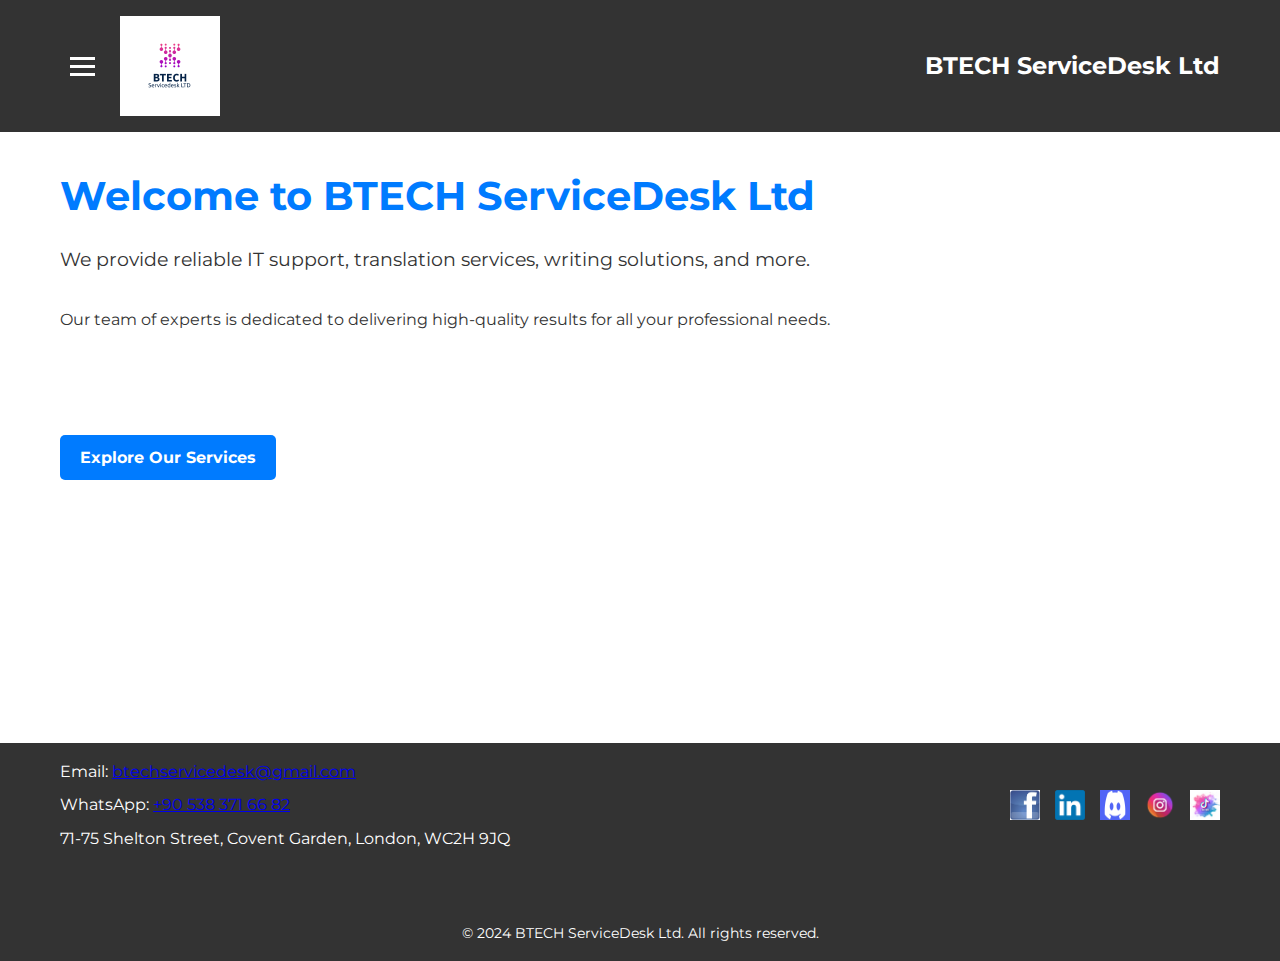
<file: index.html>
<!DOCTYPE html>
<html lang="en">
<head>
    <meta charset="UTF-8">
    <meta name="viewport" content="width=device-width, initial-scale=1.0">
    <title>BTECH ServiceDesk Ltd</title>
    <link rel="stylesheet" href="styles.css">
    <link href="https://fonts.googleapis.com/css2?family=Montserrat:wght@400;700&display=swap" rel="stylesheet">
</head>
<body>
    <header>
        <div class="container header-content">
            <div class="logo-container">
                <div class="hamburger-menu" id="menuToggle">
                    <div></div>
                    <div></div>
                    <div></div>
                </div>
                <img src="Logo/BTECH%20Logo.png" alt="BTECH Logo" class="logo">
            </div>

            <h1 class="site-title"><a href="index.html">BTECH ServiceDesk Ltd</a></h1>

            <nav class="menu hidden" id="mainNav">
                <ul>
                    <li id="menu-home"><a href="index.html">Home</a></li>
                    <li id="menu-services"><a href="services.html">Services</a></li>
                    <li id="menu-about"><a href="about.html">About</a></li>
                    <li id="menu-contact"><a href="contact.html">Contact</a></li>
                </ul>
            </nav>
        </div>
    </header>

    <main role="main">
        <section id="home" class="section">
            <div class="container">
                <h2 class="welcome-text">Welcome to BTECH ServiceDesk Ltd</h2>
                <p class="intro-text">We provide reliable IT support, translation services, writing solutions, and more.</p>
                <p>Our team of experts is dedicated to delivering high-quality results for all your professional needs.</p>
                <br> <br> <br> <br> 
                <a href="services.html" class="cta-button">Explore Our Services</a>
                <br> <br> <br> <br> <br> <br>
            </div>
        </section>
    </main>
    <br><br><br><br>
    <footer>
        <div class="container footer-content">
            <div class="contact-info">
                <p>Email: <a href="mailto:btechservicedesk@gmail.com">btechservicedesk@gmail.com</a></p>
                <p>WhatsApp: <a href="https://wa.me/905383716682">+90 538 371 66 82</a></p>
                <p>71-75 Shelton Street, Covent Garden, London, WC2H 9JQ</p>
            </div>
            <div class="social-links">
                <a href="#" target="_blank" rel="noopener noreferrer"><img src="facebook/face logo.jpeg" alt="Facebook" class="social-icon"></a>
                <a href="https://www.linkedin.com/company/btech-servicedesk-ltd/about/?viewAsMember=true" target="_blank" rel="noopener noreferrer"><img src="linkedin/LinkedIn_logo_initials.png" alt="LinkedIn" class="social-icon"></a>
                <a href="https://discord.com/channels/1235271743850156153/1236424381211738203" target="_blank" rel="noopener noreferrer"><img src="discord/Discord logo.png" alt="Discord" class="social-icon"></a>
                <a href="#" target="_blank" rel="noopener noreferrer"><img src="instagram/10900022.png" alt="Instagram" class="social-icon"></a>
                <a href="#" target="_blank" rel="noopener noreferrer"><img src="tiktok/194.jpg" alt="TikTok" class="social-icon"></a>
            </div>
        </div>
        <div class="container copyright">
            <br><br>
            <p>&copy; 2024 BTECH ServiceDesk Ltd. All rights reserved.</p>
        </div>
    </footer>

    <script src="site-scripts.js.js"></script>
</body>
</html>
</file>
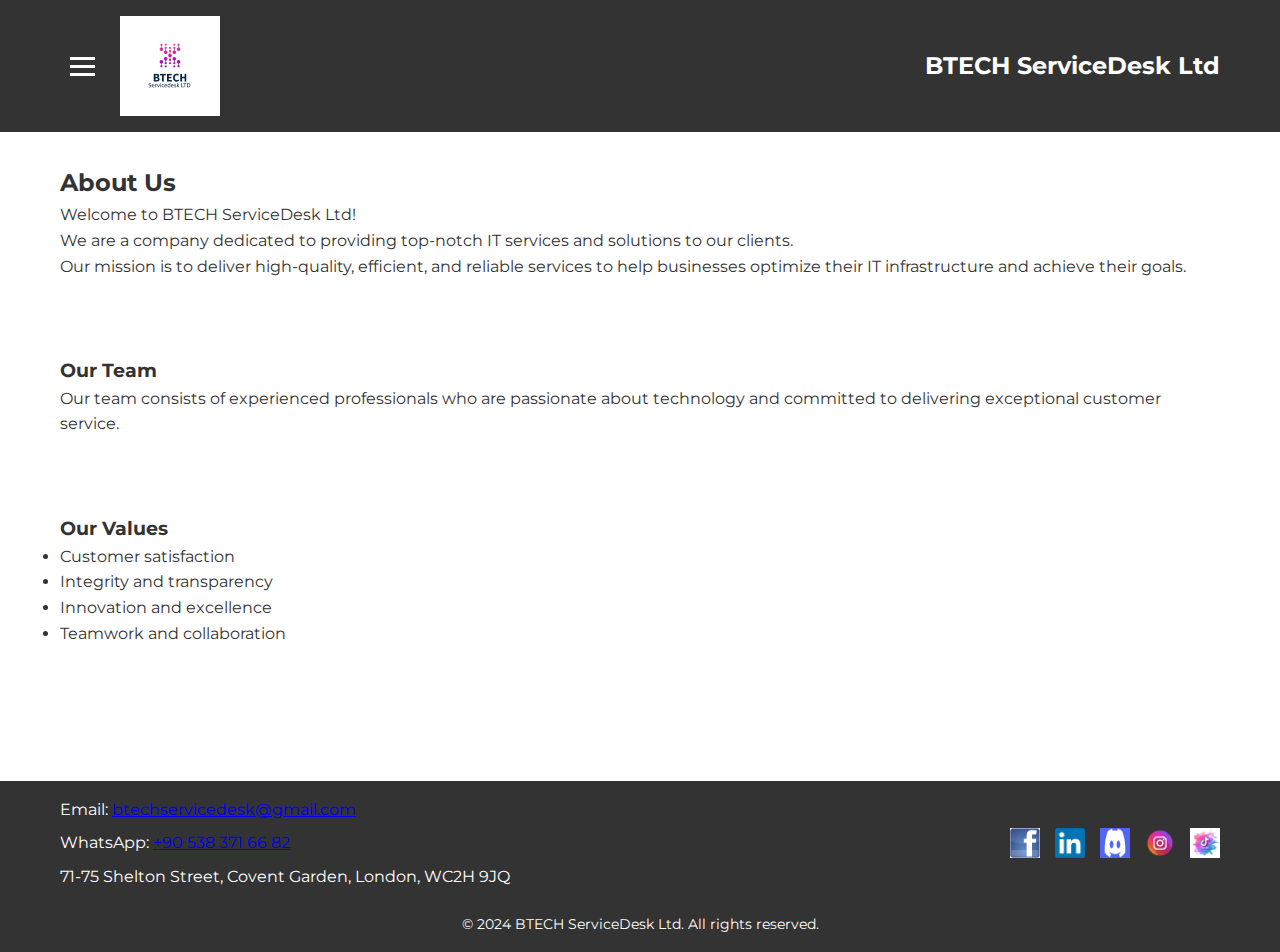
<file: about.html>
<!DOCTYPE html>
<html lang="en">
<head>
    <meta charset="UTF-8">
    <meta name="viewport" content="width=device-width, initial-scale=1.0">
    <title>BTECH ServiceDesk Ltd</title>
    <link rel="stylesheet" href="styles.css">
    <link href="https://fonts.googleapis.com/css2?family=Montserrat:wght@400;700&display=swap" rel="stylesheet">
</head>
<body>
    <header>
        <div class="container header-content">
            <div class="logo-container">
                <div class="hamburger-menu" id="menuToggle">
                    <div></div>
                    <div></div>
                    <div></div>
                </div>
                <img src="Logo/BTECH%20Logo.png" alt="BTECH Logo" class="logo">
            </div>

            <h1 class="site-title"><a href="index.html">BTECH ServiceDesk Ltd</a></h1>

            <nav class="menu hidden" id="mainNav">
                <ul>
                    <li id="menu-home"><a href="index.html">Home</a></li>
                    <li id="menu-services"><a href="services.html">Services</a></li>
                    <li id="menu-about"><a href="about.html">About</a></li>
                    <li id="menu-contact"><a href="contact.html">Contact</a></li>
                </ul>
            </nav>
        </div>
    </header>


    <main role="main">
        <section id="about" class="section">
            <div class="container">
                <h2>About Us</h2>
                <p>Welcome to BTECH ServiceDesk Ltd! </p>
                <p>We are a company dedicated to providing top-notch IT services and solutions to our clients.</p>
                <p>Our mission is to deliver high-quality, efficient, and reliable services to help businesses optimize their IT infrastructure and achieve their goals.</p>
                <br><br><br>
                <h3>Our Team</h3>
                <p>Our team consists of experienced professionals who are passionate about technology and committed to delivering exceptional customer service.</p>
                <br><br><br>
                <h3>Our Values</h3>
                <ul>
                    <li>Customer satisfaction</li>
                    <li>Integrity and transparency</li>
                    <li>Innovation and excellence</li>
                    <li>Teamwork and collaboration</li>
                </ul>
            </div>
        </section>
    </main>
<br><br><br><br>
    <footer>
        <div class="container footer-content">
            <div class="contact-info">
                <p>Email: <a href="mailto:btechservicedesk@gmail.com">btechservicedesk@gmail.com</a></p>
                <p>WhatsApp: <a href="https://wa.me/905383716682">+90 538 371 66 82</a></p>
                <p>71-75 Shelton Street, Covent Garden, London, WC2H 9JQ</p>
            </div>
            <div class="social-links">
                <a href="#" target="_blank" rel="noopener noreferrer"><img src="facebook/face logo.jpeg" alt="Facebook" class="social-icon"></a>
                <a href="https://www.linkedin.com/company/btech-servicedesk-ltd/about/?viewAsMember=true" target="_blank" rel="noopener noreferrer"><img src="linkedin/LinkedIn_logo_initials.png" alt="LinkedIn" class="social-icon"></a>
                <a href="https://discord.com/channels/1235271743850156153/1236424381211738203" target="_blank" rel="noopener noreferrer"><img src="discord/Discord logo.png" alt="Discord" class="social-icon"></a>
                <a href="#" target="_blank" rel="noopener noreferrer"><img src="instagram/10900022.png" alt="Instagram" class="social-icon"></a>
                <a href="#" target="_blank" rel="noopener noreferrer"><img src="tiktok/194.jpg" alt="TikTok" class="social-icon"></a>
            </div>
        </div>
        <div class="container copyright">
            <p>&copy; 2024 BTECH ServiceDesk Ltd. All rights reserved.</p>
        </div>
    </footer>

    <script src="site-scripts.js.js"></script>
</body>
</html>
</file>
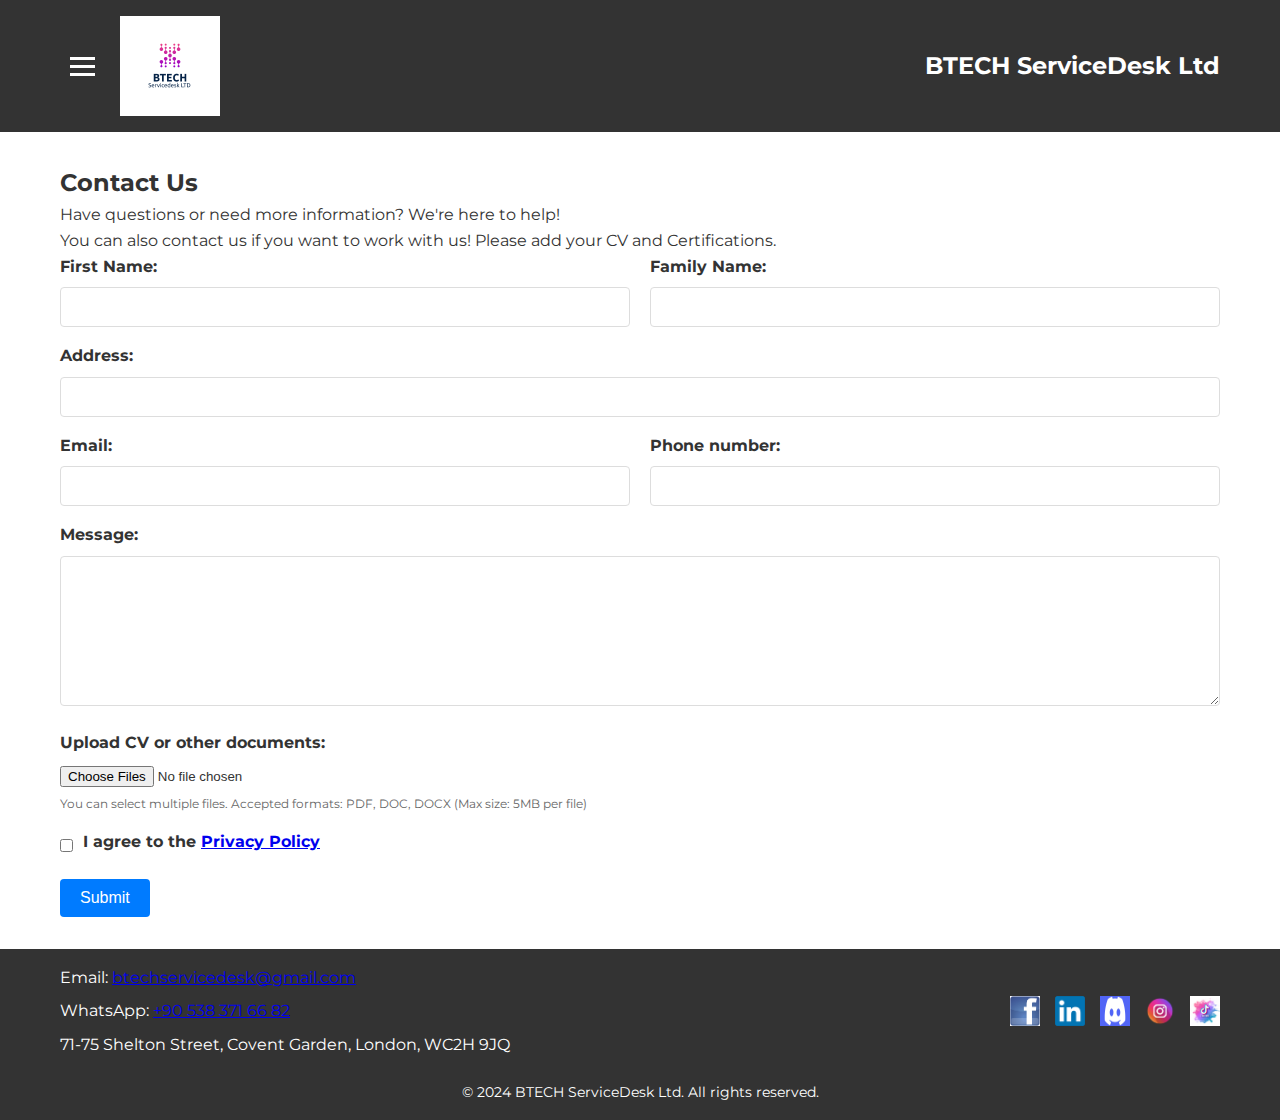
<file: contact.html>
<!DOCTYPE html>
<html lang="en">
<head>
    <meta charset="UTF-8">
    <meta name="viewport" content="width=device-width, initial-scale=1.0">
    <title>BTECH ServiceDesk Ltd</title>
    <link rel="stylesheet" href="styles.css">
    <link href="https://fonts.googleapis.com/css2?family=Montserrat:wght@400;700&display=swap" rel="stylesheet">
</head>
<body>
    <header>
        <div class="container header-content">
            <div class="logo-container">
                <div class="hamburger-menu" id="menuToggle">
                    <div></div>
                    <div></div>
                    <div></div>
                </div>
                <img src="Logo/BTECH%20Logo.png" alt="BTECH Logo" class="logo">
            </div>

            <h1 class="site-title"><a href="index.html">BTECH ServiceDesk Ltd</a></h1>

            <nav class="menu hidden" id="mainNav">
                <ul>
                    <li id="menu-home"><a href="index.html">Home</a></li>
                    <li id="menu-services"><a href="services.html">Services</a></li>
                    <li id="menu-about"><a href="about.html">About</a></li>
                    <li id="menu-contact"><a href="contact.html">Contact</a></li>
                </ul>
            </nav>
        </div>
    </header>


    <main role="main">
        <section id="contact" class="section">
            <div class="container">
                <h2>Contact Us</h2>
                <p>Have questions or need more information? We're here to help!</p>
                <p>You can also contact us if you want to work with us! Please add your CV and Certifications.</p>

                <form id="contact-form" action="submit.php" method="post" enctype="multipart/form-data">
                    <div class="form-row">
                        <div class="form-group">
                            <label for="first">First Name:</label>
                            <input type="text" id="first" name="first" required>
                        </div>
                        <div class="form-group">
                            <label for="family">Family Name:</label>
                            <input type="text" id="family" name="family" required>
                        </div>
                    </div>
                    <div class="form-group">
                        <label for="address">Address:</label>
                        <input type="text" id="address" name="address" required>
                    </div>
                    <div class="form-row">
                        <div class="form-group">
                            <label for="email">Email:</label>
                            <input type="email" id="email" name="email" required>
                        </div>
                        <div class="form-group">
                            <label for="phone">Phone number:</label>
                            <input type="tel" id="phone" name="phone" required>
                        </div>
                    </div>
                    <div class="form-group">
                        <label for="message">Message:</label>
                        <textarea id="message" name="message" required></textarea>
                    </div>
                    <div class="form-group">
                        <label for="file_upload">Upload CV or other documents:</label>
                        <input type="file" id="file_upload" name="file_upload[]" multiple>
                        <small class="file-instructions">You can select multiple files. Accepted formats: PDF, DOC, DOCX (Max size: 5MB per file)</small>
                    </div>
                    <div class="form-group checkbox-group">
                        <input type="checkbox" id="privacy_agree" name="privacy_agree" required>
                        <label for="privacy_agree">
                            I agree to the <a href="#" id="privacy-policy-link">Privacy Policy</a>
                        </label>
                    </div>
                    <button type="submit">Submit</button>
                </form>
            </div>
        </section>
    </main>

    <footer>
        <div class="container footer-content">
            <div class="contact-info">
                <p>Email: <a href="mailto:btechservicedesk@gmail.com">btechservicedesk@gmail.com</a></p>
                <p>WhatsApp: <a href="https://wa.me/905383716682">+90 538 371 66 82</a></p>
                <p>71-75 Shelton Street, Covent Garden, London, WC2H 9JQ</p>
            </div>
            <div class="social-links">
                <a href="#" target="_blank" rel="noopener noreferrer"><img src="facebook/face logo.jpeg" alt="Facebook" class="social-icon"></a>
                <a href="https://www.linkedin.com/company/btech-servicedesk-ltd/about/?viewAsMember=true" target="_blank" rel="noopener noreferrer"><img src="linkedin/LinkedIn_logo_initials.png" alt="LinkedIn" class="social-icon"></a>
                <a href="https://discord.com/channels/1235271743850156153/1236424381211738203" target="_blank" rel="noopener noreferrer"><img src="discord/Discord logo.png" alt="Discord" class="social-icon"></a>
                <a href="#" target="_blank" rel="noopener noreferrer"><img src="instagram/10900022.png" alt="Instagram" class="social-icon"></a>
                <a href="#" target="_blank" rel="noopener noreferrer"><img src="tiktok/194.jpg" alt="TikTok" class="social-icon"></a>
            </div>
        </div>
        <div class="container copyright">
            <p>&copy; 2024 BTECH ServiceDesk Ltd. All rights reserved.</p>
        </div>
    </footer>

    <script src="site-scripts.js.js"></script>
    </body>
</html>
</file>
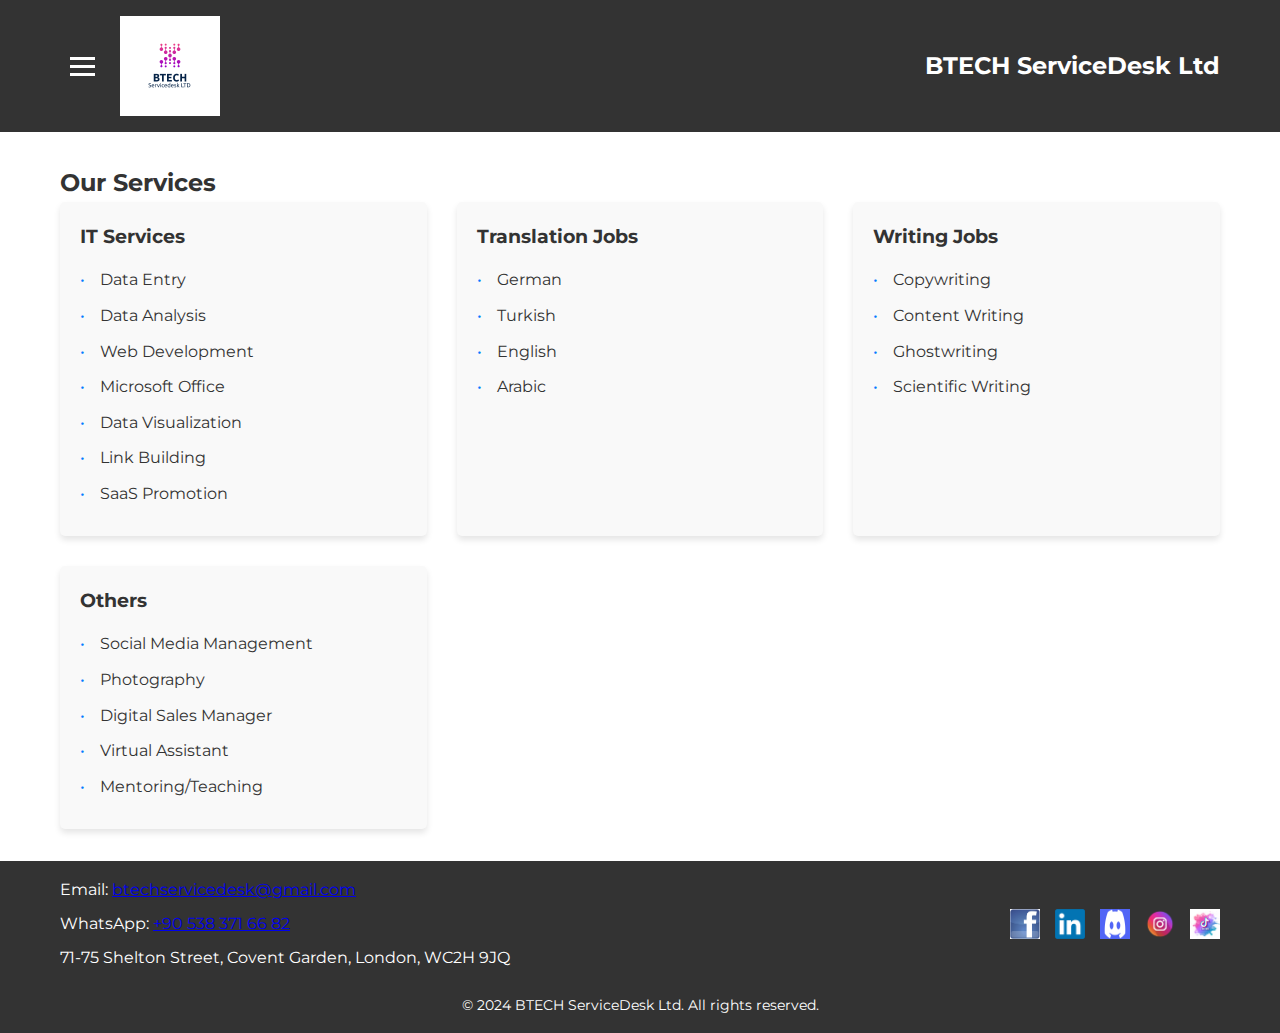
<file: services.html>
<!DOCTYPE html>
<html lang="en">
<head>
    <meta charset="UTF-8">
    <meta name="viewport" content="width=device-width, initial-scale=1.0">
    <title>BTECH ServiceDesk Ltd - Services</title>
    <link rel="stylesheet" href="styles.css">
    <link href="https://fonts.googleapis.com/css2?family=Montserrat:wght@400;700&display=swap" rel="stylesheet">
</head>
<body>
    <header>
        <div class="container header-content">
            <div class="logo-container">
                <div class="hamburger-menu" id="menuToggle">
                    <div></div>
                    <div></div>
                    <div></div>
                </div>
                <img src="Logo/BTECH%20Logo.png" alt="BTECH Logo" class="logo">
            </div>

            <h1 class="site-title"><a href="index.html">BTECH ServiceDesk Ltd</a></h1>

            <nav class="menu hidden" id="mainNav">
                <ul>
                    <li id="menu-home"><a href="index.html">Home</a></li>
                    <li id="menu-services"><a href="services.html">Services</a></li>
                    <li id="menu-about"><a href="about.html">About</a></li>
                    <li id="menu-contact"><a href="contact.html">Contact</a></li>
                </ul>
            </nav>
        </div>
    </header>

    <main>
        <section id="services">
            <div class="container">
                <h2>Our Services</h2>
                <div class="service-grid">
                    <div class="service-card">
                        <h3>IT Services</h3>
                        <ul>
                            <li>Data Entry</li>
                            <li>Data Analysis</li>
                            <li>Web Development</li>
                            <li>Microsoft Office</li>
                            <li>Data Visualization</li>
                            <li>Link Building</li>
                            <li>SaaS Promotion</li>
                        </ul>
                    </div>
                    <div class="service-card">
                        <h3>Translation Jobs</h3>
                        <ul>
                            <li>German</li>
                            <li>Turkish</li>
                            <li>English</li>
                            <li>Arabic</li>
                        </ul>
                    </div>
                    <div class="service-card">
                        <h3>Writing Jobs</h3>
                        <ul>
                            <li>Copywriting</li>
                            <li>Content Writing</li>
                            <li>Ghostwriting</li>
                            <li>Scientific Writing</li>
                        </ul>
                    </div>
                    <div class="service-card">
                        <h3>Others</h3>
                        <ul>
                            <li>Social Media Management</li>
                            <li>Photography</li>
                            <li>Digital Sales Manager</li>
                            <li>Virtual Assistant</li>
                            <li>Mentoring/Teaching</li>
                        </ul>
                    </div>
                </div>
            </div>
        </section>
    </main>

    <footer>
        <div class="container footer-content">
            <div class="contact-info">
                <p>Email: <a href="mailto:btechservicedesk@gmail.com">btechservicedesk@gmail.com</a></p>
                <p>WhatsApp: <a href="https://wa.me/905383716682">+90 538 371 66 82</a></p>
                <p>71-75 Shelton Street, Covent Garden, London, WC2H 9JQ</p>
            </div>
            <div class="social-links">
                <a href="#" target="_blank" rel="noopener noreferrer"><img src="facebook/face logo.jpeg" alt="Facebook" class="social-icon"></a>
                <a href="https://www.linkedin.com/company/btech-servicedesk-ltd/about/?viewAsMember=true" target="_blank" rel="noopener noreferrer"><img src="linkedin/LinkedIn_logo_initials.png" alt="LinkedIn" class="social-icon"></a>
                <a href="https://discord.com/channels/1235271743850156153/1236424381211738203" target="_blank" rel="noopener noreferrer"><img src="discord/Discord logo.png" alt="Discord" class="social-icon"></a>
                <a href="#" target="_blank" rel="noopener noreferrer"><img src="instagram/10900022.png" alt="Instagram" class="social-icon"></a>
                <a href="#" target="_blank" rel="noopener noreferrer"><img src="tiktok/194.jpg" alt="TikTok" class="social-icon"></a>
            </div>
        </div>
        <div class="container copyright">
            <p>&copy; 2024 BTECH ServiceDesk Ltd. All rights reserved.</p>
        </div>
    </footer>

    <script src="site-scripts.js.js"></script>
</body>
</html>
</file>
<file: styles.css>
/* Global Reset */
* {
    box-sizing: border-box;
    margin: 0;
    padding: 0;
}

/* General Body Styles */
body {
    font-family: 'Montserrat', Arial, sans-serif;
    line-height: 1.6;
    color: #333;
}

/* Container for Centering Content */
.container {
    max-width: 1200px;
    margin: 0 auto;
    padding: 0 20px;
}

/* Header Styles */
header {
    background-color: #333;
    padding: 1rem 0;
    color: #fff;
    position: relative; /* Positioning context for nav */
}

.header-content {
    display: flex;
    justify-content: space-between;
    align-items: center;
    position: relative; /* Context for nav */
}

.logo-container {
    display: flex;
    align-items: center;
}

.hamburger-menu {
    display: inline-block;
    cursor: pointer;
    padding: 10px;
    margin-right: 15px;
}

.hamburger-menu div {
    width: 25px;
    height: 3px;
    background-color: #fff;
    margin: 5px 0;
    transition: 0.4s;
}

.logo {
    width: 100px;
    height: auto;
    cursor: pointer;
}

.site-title {
    font-size: 1.5rem;
}

.site-title a {
    color: #fff;
    text-decoration: none;
}

/* Navigation Menu Styles */
nav {
    position: absolute;
    top: 100%; /* Positioning it right below the header */
    left: 0;
    background-color: #444;
    border-radius: 0 0 5px 5px;
    padding: 1rem;
    min-width: 200px;
    z-index: 1000;
    box-shadow: 0 2px 5px rgba(0,0,0,0.2);
    transition: all 0.3s ease;
}

.hidden {
    display: none;
}

nav ul {
    list-style: none;
    display: flex;
    flex-direction: column;
}

nav ul li {
    margin: 10px 0;
}

nav ul li a {
    text-decoration: none;
    color: #fff;
    font-weight: bold;
    transition: color 0.3s ease;
}

nav ul li a:hover {
    color: #007bff;
}

/* Main Content Styles */
main {
    padding: 2rem 0;
}

/* Service Section Styles */
.service-grid {
    display: flex;
    justify-content: space-between;
    flex-wrap: wrap;
    gap: 30px;
}

.service-card {
    flex-basis: calc(33.333% - 20px);
    background-color: #f9f9f9;
    padding: 20px;
    border-radius: 5px;
    box-shadow: 0 4px 6px rgba(0,0,0,0.1);
    transition: transform 0.3s ease, box-shadow 0.3s ease;
}

.service-card:hover {
    transform: translateY(-5px);
    box-shadow: 0 6px 8px rgba(0,0,0,0.15);
}

.service-card h3 {
    margin-bottom: 15px;
    color: #333;
}

.service-card ul {
    list-style-type: none;
    padding-left: 0;
}

.service-card ul li {
    margin-bottom: 10px;
    padding-left: 20px;
    position: relative;
}

.service-card ul li::before {
    content: "•";
    position: absolute;
    left: 0;
    color: #007bff;
}

/* Footer Styles */
footer {
    background-color: #333;
    color: #fff;
    padding: 1rem 0;
}

.footer-content {
    display: flex;
    justify-content: space-between;
    align-items: center;
}

.contact-info p {
    margin-bottom: 0.5rem;
}

.social-links {
    display: flex;
    gap: 15px;
}

.social-icon {
    width: 30px;
    height: 30px;
}

.copyright {
    text-align: center;
    margin-top: 1rem;
    font-size: 0.9rem;
}

/* Responsive Design */
@media (max-width: 768px) {
    .header-content {
        flex-direction: column;
        text-align: center;
    }

    nav {
        position: static;
        background-color: transparent;
        box-shadow: none;
    }

    nav ul {
        flex-direction: row;
        justify-content: center;
        margin-top: 1rem;
    }

    nav ul li {
        margin: 0 10px;
    }

    .service-grid {
        flex-direction: column;
    }

    .service-card {
        flex-basis: 100%;
    }

    .footer-content {
        flex-direction: column;
        text-align: center;
    }

    .social-links {
        margin-top: 1rem;
    }
}

/* Contact Form Styles */
.form-row {
    display: flex;
    gap: 20px;
}

.form-group {
    margin-bottom: 1rem;
    flex: 1;
}

.form-group label {
    display: block;
    margin-bottom: 0.5rem;
    font-weight: bold;
}

.form-group input[type="text"],
.form-group input[type="email"],
.form-group input[type="tel"],
.form-group textarea {
    width: 100%;
    padding: 10px;
    border: 1px solid #ddd;
    border-radius: 4px;
    font-size: 16px;
}

.form-group textarea {
    height: 150px;
}

.file-instructions {
    display: block;
    margin-top: 5px;
    font-size: 12px;
    color: #666;
}

.checkbox-group {
    display: flex;
    align-items: center;
}

.checkbox-group input[type="checkbox"] {
    margin-right: 10px;
}

button[type="submit"] {
    background-color: #007bff;
    color: white;
    padding: 10px 20px;
    border: none;
    border-radius: 4px;
    cursor: pointer;
    font-size: 16px;
}

button[type="submit"]:hover {
    background-color: #0056b3;
}

/* Modal Styles */
.modal {
    display: none;
    position: fixed;
    z-index: 1000;
    left: 0;
    top: 0;
    width: 100%;
    height: 100%;
    overflow: auto;
    background-color: rgba(0,0,0,0.4);
}

.modal-content {
    background-color: #fefefe;
    margin: 15% auto;
    padding: 20px;
    border: 1px solid #888;
    width: 80%;
    max-width: 600px;
    max-height: 80vh;
    overflow-y: auto;
}

.close {
    color: #aaa;
    float: right;
    font-size: 28px;
    font-weight: bold;
    cursor: pointer;
}

.close:hover,
.close:focus {
    color: #000;
    text-decoration: none;
    cursor: pointer;
}

.modal.show {
    display: block !important;
}

/* Additional Utility Styles */
.welcome-text {
    font-size: 2.5rem;
    margin-bottom: 1rem;
    font-family: 'Montserrat', sans-serif;
    font-weight: 700;
    color: #007bff;
}

.intro-text {
    font-size: 1.2rem;
    margin-bottom: 2rem;
}

.cta-button {
    display: inline-block;
    background-color: #007bff;
    color: #fff;
    padding: 10px 20px;
    text-decoration: none;
    border-radius: 5px;
    font-weight: bold;
    transition: background-color 0.3s ease;
}

.cta-button:hover {
    background-color: #0056b3;
}
</file>
